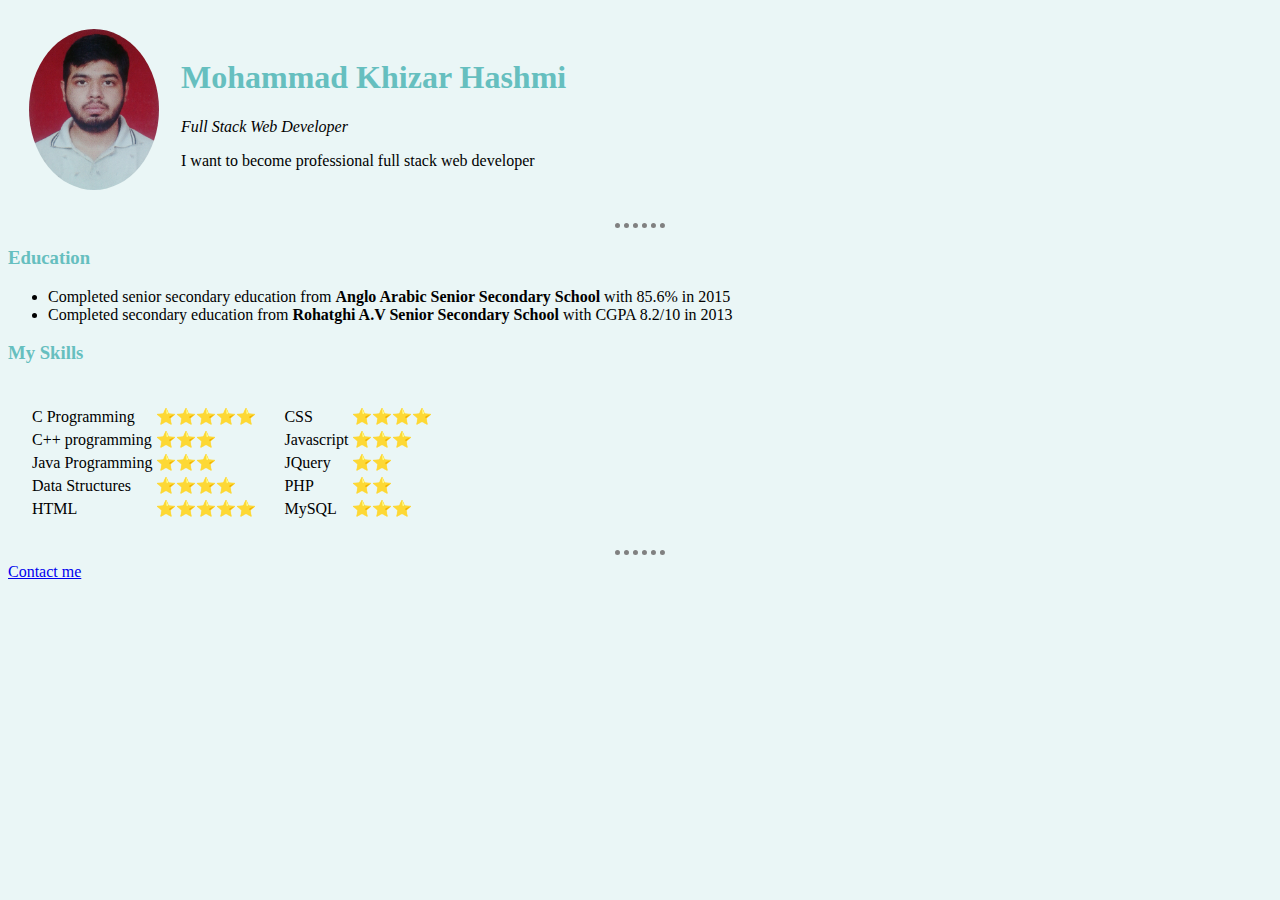
<file: index.html>
<!DOCTYPE html>
<html lang="en" dir="ltr">
  <head>
    <meta charset="utf-8" />
    <title>Khizar's Personal site</title>
    <link rel="stylesheet" href="css/styles.css" />
  </head>

  <body>
    <table cellspacing="20">
      <tr>
        <td><img src="images/myphoto.jpg" alt="My Photo" width="130" /></td>
        <td>
          <h1>Mohammad Khizar Hashmi</h1>
          <p><em>Full Stack Web Developer</em></p>
          <p>I want to become professional full stack web developer</p>
        </td>
      </tr>
    </table>

    <hr />
    <h3>Education</h3>
    <ul>
      <li>
        Completed senior secondary education from
        <strong>Anglo Arabic Senior Secondary School</strong> with 85.6% in 2015
      </li>
      <li>
        Completed secondary education from
        <strong>Rohatghi A.V Senior Secondary School</strong> with CGPA 8.2/10
        in 2013
      </li>
    </ul>
    <h3>My Skills</h3>
    <table cellspacing="20">
      <tr>
        <td>
          <table>
            <tr>
              <td>C Programming</td>
              <td>⭐⭐⭐⭐⭐</td>
            </tr>
            <tr>
              <td>C++ programming</td>
              <td>⭐⭐⭐</td>
            </tr>
            <tr>
              <td>Java Programming</td>
              <td>⭐⭐⭐</td>
            </tr>
            <tr>
              <td>Data Structures</td>
              <td>⭐⭐⭐⭐</td>
            </tr>
            <tr>
              <td>HTML</td>
              <td>⭐⭐⭐⭐⭐</td>
            </tr>
          </table>
        </td>
        <td>
          <table>
            <tr>
              <td>CSS</td>
              <td>⭐⭐⭐⭐</td>
            </tr>
            <tr>
              <td>Javascript</td>
              <td>⭐⭐⭐</td>
            </tr>
            <tr>
              <td>JQuery</td>
              <td>⭐⭐</td>
            </tr>
            <tr>
              <td>PHP</td>
              <td>⭐⭐</td>
            </tr>
            <tr>
              <td>MySQL</td>
              <td>⭐⭐⭐</td>
            </tr>
          </table>
        </td>
      </tr>
    </table>

    <hr />
    <a href="contact.html">Contact me</a>
  </body>
</html>
</file>
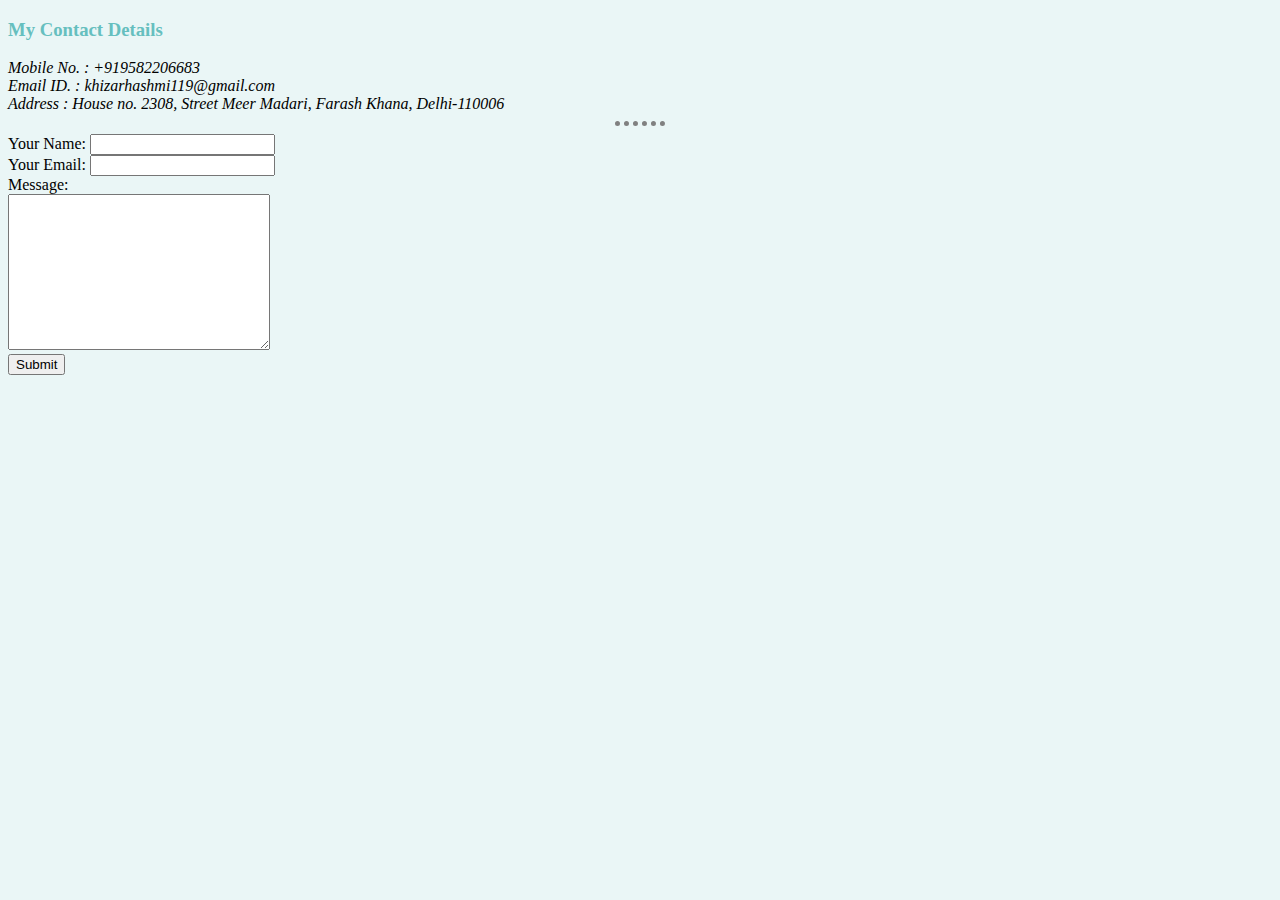
<file: contact.html>
<!DOCTYPE html>
<html lang="en" dir="ltr">
  <head>
    <meta charset="utf-8" />
    <title>Khizar's Personal Site</title>
    <link rel="stylesheet" href="css/styles.css" />
  </head>

  <body>
    <h3>My Contact Details</h3>
    <address>
      Mobile No. : +919582206683<br />
      Email ID. : khizarhashmi119@gmail.com <br />
      Address : House no. 2308, Street Meer Madari, Farash Khana, Delhi-110006
    </address>
    <hr />
    <form
      action="mailto:khizarhashmi119@gmail.com"
      method="post"
      enctype="text/plain"
    >
      <label>Your Name:</label>
      <input type="text" name="name" /><br />
      <label>Your Email:</label>
      <input type="email" name="email" /><br />
      <label>Message:</label><br />
      <textarea name="message" rows="10" cols="30"></textarea><br />
      <input type="submit" />
    </form>
  </body>
</html>
</file>
<file: css/styles.css>
body {
  background-color: #eaf6f6;
}

img {
  border-radius: 100%;
}

h1 {
  color: #66bfbf;
}

h3 {
  color: #66bfbf;
}

hr {
  border-style: none;
  border-top-style: dotted;
  border-color: grey;
  border-width: 5px;
  width: 4%;
}
</file>
